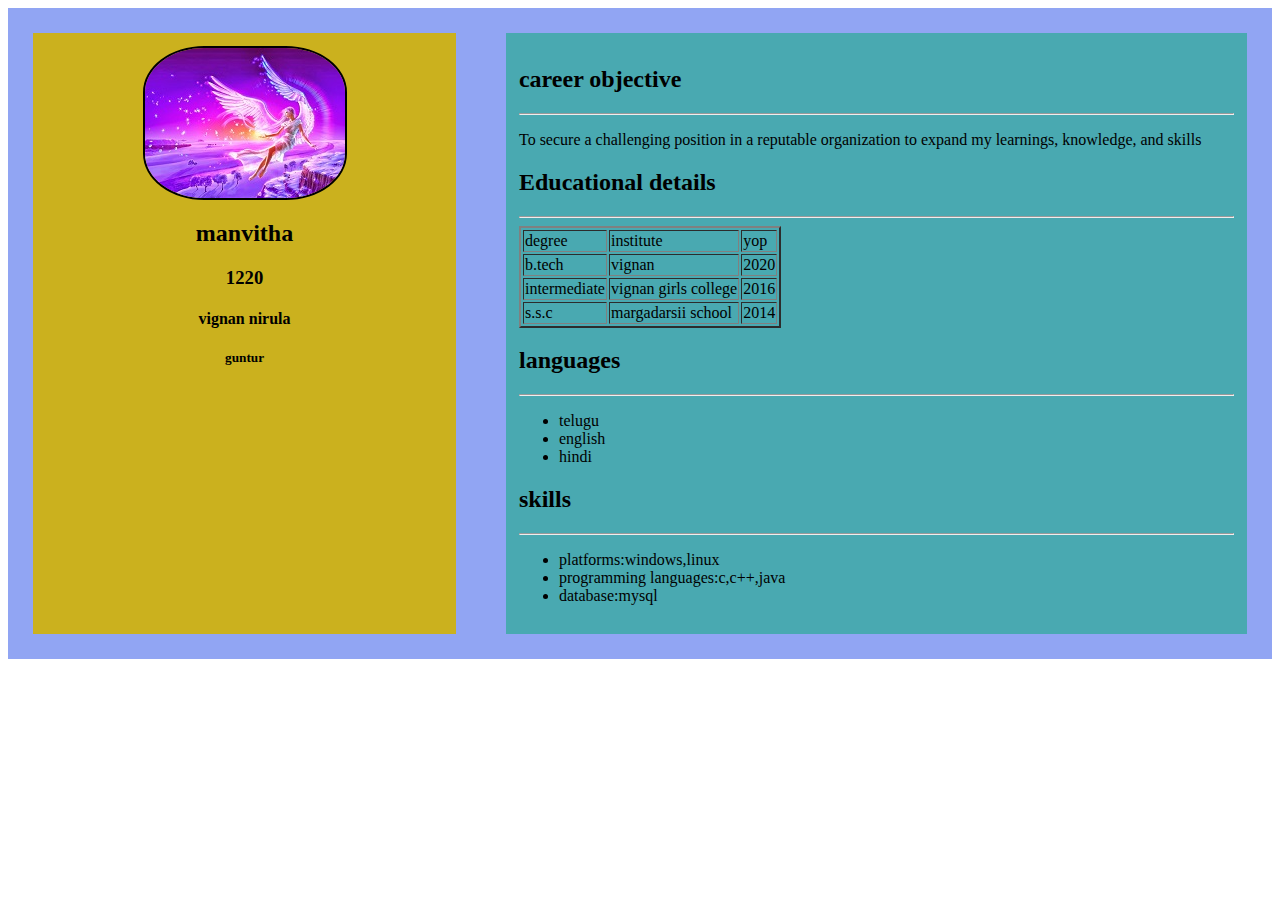
<file: index.html>
<!DOCTYPE html>
<html>
<head>
	<title></title>
	<link rel="stylesheet" type="text/css" href="main.css">
	<meta name="viewpoint" content="width=device-width,initial-scale=1.0">
<meta</head>
<body>
<div class="main">
	<div class="left">

</div>
<div class="right">
	
		</div>
<script type="text/javascript" src="main.js"></script>		
</body>
</html>
</file>
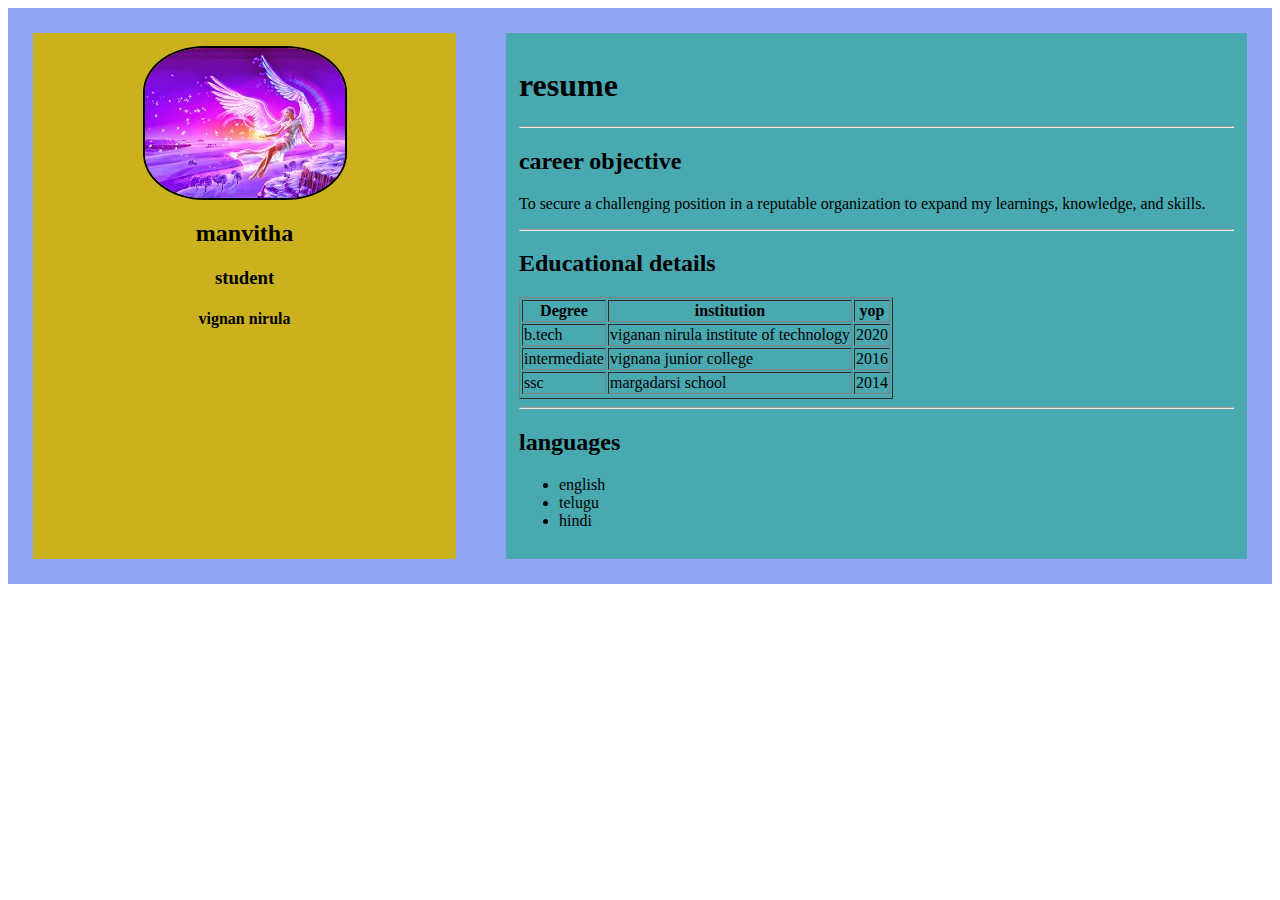
<file: main.html>
<!DOCTYPE html>
<html>
<head>
	<title></title>
	<link rel="stylesheet" type="text/css" href="main.css">
	<meta name="viewpoint" content="width=device-width,initial-scale=1.0">
<meta</head>
<body>
<div class="main">
	<div class="left">
		<img src="d.jpg">
		<h2>manvitha</h2>
		<h3>student</h3>
		<h4>vignan nirula</h4>
</div>
<div class="right">
	<h1>resume</h1>
	<hr>
	<h2>career objective</h2>
	<p>To secure a challenging position in a reputable organization to expand my learnings, knowledge, and skills.</p>
	<hr>
	<h2>Educational details</h2>
	<table border="1">
	    <tr>
	    <th>Degree</th>
	    <th>institution</th>
	    <th>yop</th>
	    <tr>
	       <td>b.tech</td>
	       <td>viganan nirula institute of technology</td>
	       <td>2020</td>
	       </tr>
	       <tr>
	          <td>intermediate</td>
	          <td>vignana junior college</td>
	          <td>2016</td>
	       <tr>
	          <td>ssc</td>
	          <td>margadarsi school</td>
	          <td>2014</td>
	          </tr> 
	        </tr>
	      <tr>
	     </table>
	     <hr>
	     <h2>languages</h2>
	     <ul>
	     	<li>english</li>
	     	<li>telugu</li>
	     	<li>hindi</li>
	     </ul>
		</div>
</body>
</html>
</file>
<file: main.css>
.main{
    background:#91A5F3;
	display:flex;
	justify-content:center;
	width:100;
	height:auto;
}
.left{
	background: #CBB11E;
	width:30%;
	text-align:center;
	height:auto;
	padding:1%; 
	margin:2%;
}
.right{
	background: #94EEB9 
	width:65%;
    margin:2%;
	padding:1%;	
    height:auto; 
}
img{
	display:block;
	margin-left:auto;
	margin-right:auto;
	border-radius:50%;
	border:2px solid #000;
}
@media only screen (min-width:320px) and (max-width:480px){
      .main{
      	background-color:yellow;
      }
 }
 .main{
 	background:#91A5F3;
 	display:flex;
 	flex-direction:column;
 	width:100%;
 	height:auto;
 } 

.left{
	background:#CBB11E;
	width:90%;
	text-align:center;
	height:auto;
	margin:2%;
	padding:1%; 
}
.right{
	background:#49A9B1;
	width:90%;
	margin:2%;
	padding:1%;
	height:auto; 
}
img{
	display:block;
	margin-left:auto;
	margin-right:auto;
	border-radius:50%;
	border:2px solid #000;  
}
@media only screen and (min-width:481px) and (max-width:780px);{
}
.main{
    background:#91A5F3;
	display:flex;
	flex-direction:row; 
	width:100;
	height:auto;
}
.left{
	background: #CBB11E;
	width:50%;
	text-align:center;
	height:auto;
	padding:1%; 
	margin:2%;
}
.right{
	background: #94EEB9 
	width:55%;
    margin:2%;
	padding:1%;	
    height:auto; 
}
img{
	display:block;
	margin-left:auto;
	margin-right:auto;
	border-radius:30%;
	border:2px solid #000;
}
</file>
